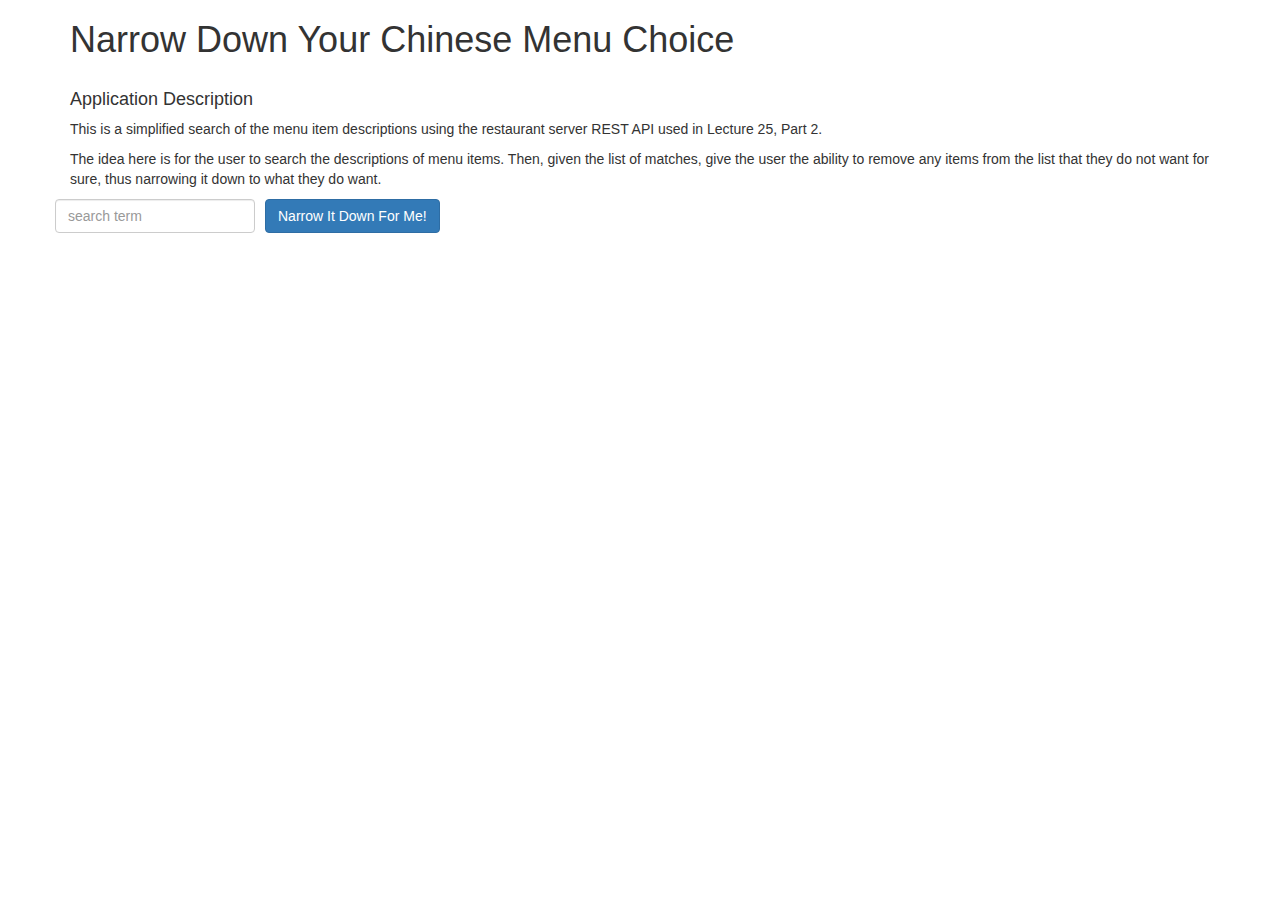
<file: module3-solution/index.html>
<!doctype html>
<html lang="en" data-ng-app="NarrowItDownApp">
  <head>
    <title>Narrow Down Your Menu Choice</title>
    <meta charset="utf-8">
    <meta http-equiv="X-UA-Compatible" content="IE=edge">
    <meta name="viewport" content="width=device-width, initial-scale=1">
    <link rel="stylesheet" href="assets/css/bootstrap.min.css">
    <link rel="stylesheet" href="assets/css/styles.css">
  </head>
  <body>
    <div class="container" data-ng-controller="NarrowItDownController as nid">
      <h1>Narrow Down Your Chinese Menu Choice</h1>
      <div>
      <h4>Application Description</h4>
        <p>This is a simplified search of the menu item descriptions using the restaurant server REST API used in Lecture 25, Part 2.</p>
        <p>The idea here is for the user to search the descriptions of menu items. Then, given the list of matches, give the user the ability to remove any items from the list that they do not want for sure, thus narrowing it down to what they do want.</p>
      </div>
      <div class="row">
        <div class="form-group">
          <input type="text" 
                 placeholder="search term"
                 class="form-control"
                 data-ng-model="nid.searchTerm">
          <div class="narrow-button">
            <button class="btn btn-primary" data-ng-click="nid.doNarrow()">
              Narrow It Down For Me!
            </button>
          </div>
        </div>

        <!-- Bonus loader (see Bonus section of the assignment) -->
        <items-loader-indicator
          loading-in-progress="nid.loadingInProgress">
        </items-loader-indicator>
      </div>

      <!-- found-items should be implemented as a component -->
      <found-items
        found-items="nid.found" 
        on-remove="nid.removeIt(itemIndex)">
      </found-items>
    </div>

    <!-- Libraries -->
    <script src="assets/lib/angular.min.js"></script>

    <!-- Modules -->
    <script src="app/shared/loader/loader.module.js"></script>
    <script src="app/components/narrow.module.js"></script>

    <!-- Controllers -->
    <script src="app/components/narrow.controller.js"></script>

    <!-- Services and Factories -->
    <script src="app/components/menusearch.service.js"></script>

    <!-- Components -->
    <script src="app/components/founditems.component.js"></script>
    <script src="app/shared/loader/loader.component.js"></script>
  </body>
</html>
</file>
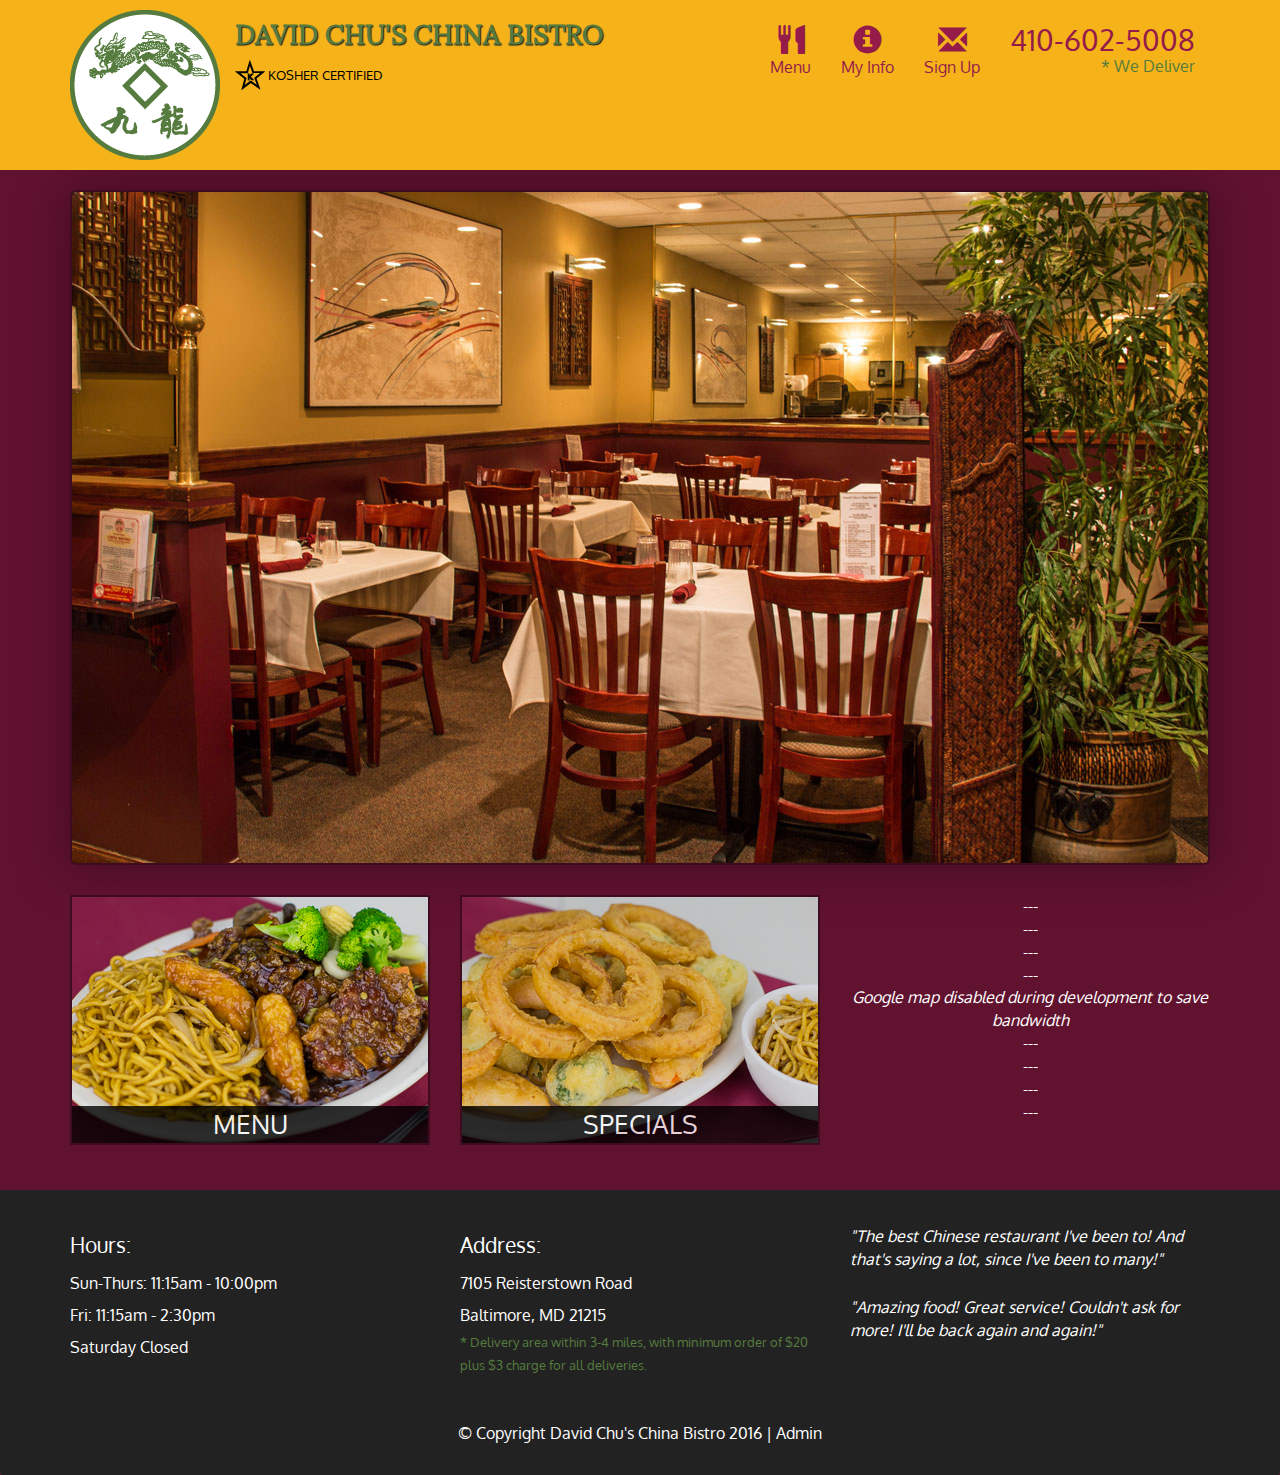
<file: module5-solution/index.html>
<!DOCTYPE html>
<html lang="en">
  <head>
    <meta charset="utf-8">
    <meta http-equiv="X-UA-Compatible" content="IE=edge">
    <meta name="viewport" content="width=device-width, initial-scale=1">
    <title>David Chu's China Bistro</title>
    <!-- 
         Make local copies of these stylesheets and fonts to save bandwidth during development.
         <link href='https://fonts.googleapis.com/css?family=Oxygen:400,300,700' rel='stylesheet' type='text/css'>
         <link href='https://fonts.googleapis.com/css?family=Lora' rel='stylesheet' type='text/css'>
         -->
    <link href='css/font-family-Oxygen400-300-700.css' rel='stylesheet' type='text/css'>
    <link href='css/font-family-Lora.css' rel='stylesheet' type='text/css'>
    <link rel="stylesheet" href="css/bootstrap.min.css">
    <link rel="stylesheet" href="css/restaurant.css">
    <link rel="stylesheet" href="css/common.css">
  </head>
  <body data-ng-app="restaurant" data-ng-strict-di>

    <!-- Fixed position loading indicator -->
    <loading class="loading-indicator"></loading>

    <header>
      <nav id="header-nav" class="navbar navbar-default">
        <div class="container">
          <div class="navbar-header">
            <a href="index.html" class="pull-left visible-md visible-lg">
              <div id="logo-img" alt="Logo image"></div>
            </a>

            <div class="navbar-brand">
              <a href="index.html"><h1>David Chu's China Bistro</h1></a>
              <p>
                <img src="images/star-k-logo.png" alt="Kosher certification">
                <span>Kosher Certified</span>
              </p>
            </div>

            <button id="navbarToggle" type="button" class="navbar-toggle collapsed" data-toggle="collapse" data-target="#collapsable-nav" aria-expanded="false">
              <span class="sr-only">Toggle navigation</span>
              <span class="icon-bar"></span>
              <span class="icon-bar"></span>
              <span class="icon-bar"></span>
            </button>
          </div>

          <div id="collapsable-nav" class="collapse navbar-collapse">
            <ul id="nav-list" class="nav navbar-nav navbar-right">
              <li id="navHomeButton" class="visible-xs">
                <a href="index.html">
                  <span class="glyphicon glyphicon-home"></span> Home</a>
              </li>
              <li id="navMenuButton" ui-sref-active="active">
                <a ui-sref="public.menu">
                  <span class="glyphicon glyphicon-cutlery"></span>
                  <br class="hidden-xs">
                  Menu
                </a>
              </li>
              <li ui-sref-active="active">
                <a ui-sref="public.myinfo" href="#">
                  <span class="glyphicon glyphicon-info-sign"></span>
                  <br class="hidden-xs">
                  My Info
                </a>
              </li>
              <li ui-sref-active="active">
                <a ui-sref="public.signup" href="#">
                  <span class="glyphicon glyphicon-envelope"></span>
                  <br class="hidden-xs">
                  Sign Up
                </a>
              </li>
              <li id="phone" class="hidden-xs">
                <a href="tel:410-602-5008">
                  <span>410-602-5008</span>
                </a>
                <div>
                  * We Deliver
                </div>
              </li>
            </ul><!-- #nav-list -->
          </div><!-- .collapse .navbar-collapse -->
        </div><!-- .container -->
      </nav><!-- #header-nav -->
    </header>

    <div id="call-btn" class="visible-xs">
      <a class="btn" href="tel:410-602-5008">
        <span class="glyphicon glyphicon-earphone"></span>
        410-602-5008
      </a>
    </div>
    <div id="xs-deliver" class="text-center visible-xs">* We Deliver</div>

    <ui-view>
      <div class="text-center initial-loading">
        <h2>Loading Site...</h2>
      </div>
    </ui-view>

    <footer class="panel-footer">
      <div class="container">
        <div class="row">
          <section id="hours" class="col-sm-4">
            <span>Hours:</span><br>
            Sun-Thurs: 11:15am - 10:00pm<br>
            Fri: 11:15am - 2:30pm<br>
            Saturday Closed
            <hr class="visible-xs">
          </section>
          <section id="address" class="col-sm-4">
            <span>Address:</span><br>
            7105 Reisterstown Road<br>
            Baltimore, MD 21215
            <p>* Delivery area within 3-4 miles, with minimum order of $20 plus $3 charge for all deliveries.</p>
            <hr class="visible-xs">
          </section>
          <section id="testimonials" class="col-sm-4">
            <p>"The best Chinese restaurant I've been to! And that's saying a lot, since I've been to many!"</p>
            <p>"Amazing food! Great service! Couldn't ask for more! I'll be back again and again!"</p>
          </section>
        </div>
        <div class="text-center">
          &copy; Copyright David Chu's China Bistro 2016 |
          <a ui-sref="admin.auth">Admin</a></div>
      </div>
    </footer>

    <!-- Libs -->
    <script src="lib/jquery-2.1.4.min.js"></script>
    <script src="lib/bootstrap.min.js"></script>
    <script src="lib/angular.min.js"></script>
    <script src="lib/angular-ui-router.min.js"></script>

    <!-- Main Restaurant Module -->
    <script src="src/restaurant.module.js"></script>

    <!-- Common Module -->
    <script src="src/common/common.module.js"></script>
    <script src="src/common/loading/loading.component.js"></script>
    <script src="src/common/loading/loading.interceptor.js"></script>
    <script src="src/common/menu.service.js"></script>

    <!-- Public Module -->
    <script src="src/public/public.module.js"></script>
    <script src="src/public/public.routes.js"></script>
    <script src="src/public/menu/menu.controller.js"></script>
    <script src="src/public/menu-category/menu-category.component.js"></script>
    <script src="src/public/menu-items/menu-items.controller.js"></script>
    <script src="src/public/menu-item/menu-item.component.js"></script>
    <script src="src/public/signup/signup.controller.js"></script>
    <script src="src/public/signup/signup.service.js"></script>
    <script src="src/public/signup/signup.menuitem.validator.js"></script>
    <script src="src/public/myinfo/myinfo.component.js"></script>
    <script src="src/public/myinfo/myinfo.controller.js"></script>

    <!-- ADMIN SITE -->

    <!--Application files -->

  </body>

</html>
</file>
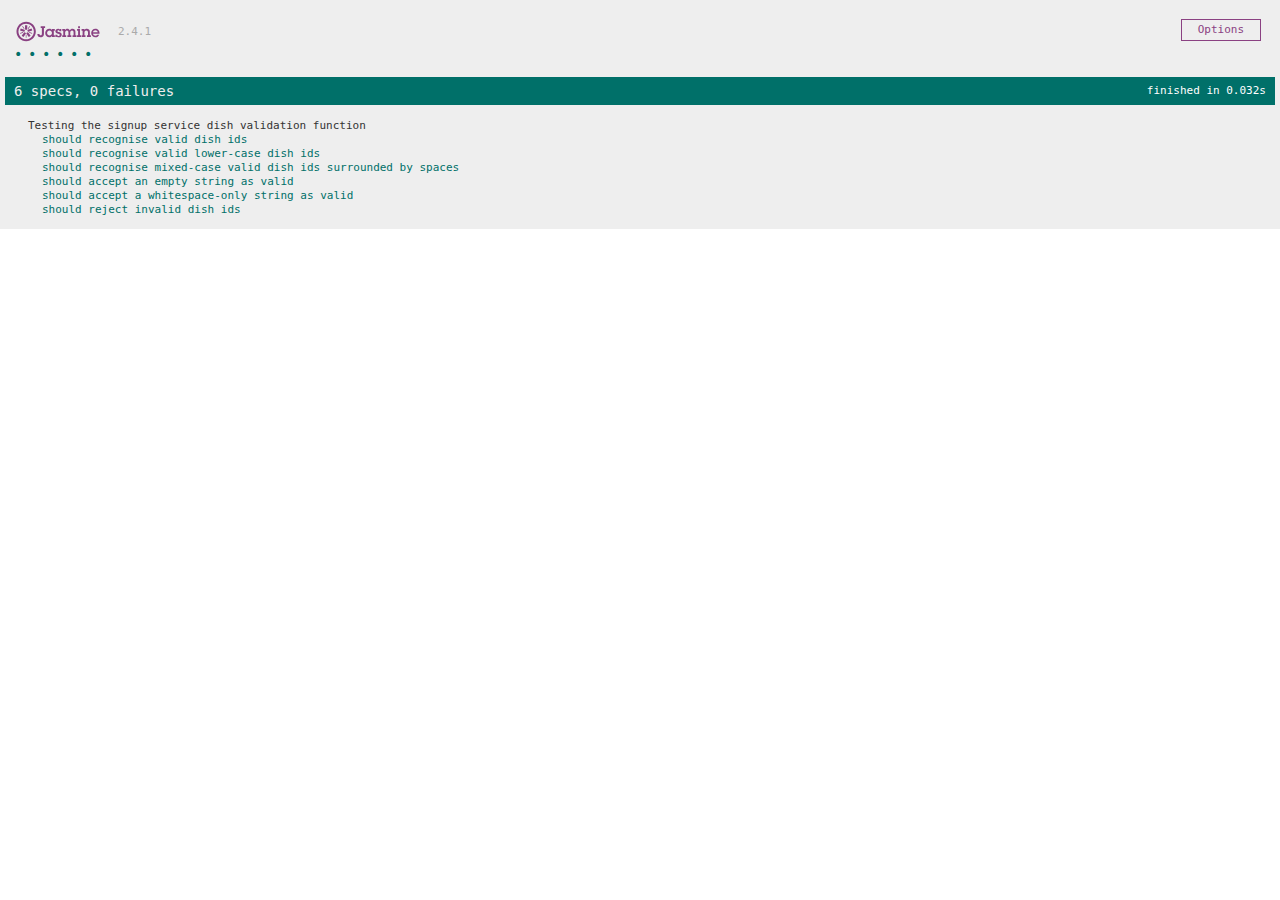
<file: module5-solution/SpecRunner.html>
<!DOCTYPE html>
<html>
  <head>
    <meta charset="utf-8">
    <title>Jasmine Spec Runner v2.4.1</title>

    <link rel="shortcut icon" type="image/png" href="lib/jasmine-2.4.1/jasmine_favicon.png">
    <link rel="stylesheet" href="lib/jasmine-2.4.1/jasmine.css">

    <script src="lib/jasmine-2.4.1/jasmine.js"></script>
    <script src="lib/jasmine-2.4.1/jasmine-html.js"></script>
    <script src="lib/jasmine-2.4.1/boot.js"></script>

    <!-- AngularJS libraries -->
    <script src="lib/angular.min.js"></script>
    <script src="lib/angular-ui-router.min.js"></script>
    <script src="lib/angular-mocks.js"></script>

    <!-- include source files here... -->
    <script src="src/public/public.module.js"></script>
    <script src="src/common/common.module.js"></script>
    <script src="src/common/menu.service.js"></script>
    <script src="src/common/loading/loading.interceptor.js"></script>
    <script src="src/public/signup/signup.service.js"></script>

    <!-- include spec files here... -->
    <script src="spec/public/signup/signup.service.spec"></script>

  </head>

  <body>
  </body>
</html>
</file>
<file: module3-solution/assets/css/styles.css>
h1 {
  margin-bottom: 30px;
}
input[type="text"] {
  width: 200px;
  float: left;
}
.narrow-button {
  float: left;
  margin-left: 10px;
}

table {
    margin-top: 2em;
}

.loader {
  /*
   display: none; 
   ^^ I can't see why this is necessary. 
   Decided instead to use AngularJS to control display.
  */
  margin-left: 5px;
  font-size: 10px;
  float: left;
  border-top: 1.1em solid rgba(147, 147, 147, 0.2);
  border-right: 1.1em solid rgba(147, 147, 147, 0.2);
  border-bottom: 1.1em solid rgba(147, 147, 147, 0.2);
  border-left: 1.1em solid #676767;
  -webkit-transform: translateZ(0);
  -ms-transform: translateZ(0);
  transform: translateZ(0);
  -webkit-animation: load8 1.1s infinite linear;
  animation: load8 1.1s infinite linear;
}
.loader,
.loader:after {
  border-radius: 50%;
  width: 3em;
  height: 3em;
}
@-webkit-keyframes load8 {
  0% {
    -webkit-transform: rotate(0deg);
    transform: rotate(0deg);
  }
  100% {
    -webkit-transform: rotate(360deg);
    transform: rotate(360deg);
  }
}
@keyframes load8 {
  0% {
    -webkit-transform: rotate(0deg);
    transform: rotate(0deg);
  }
  100% {
    -webkit-transform: rotate(360deg);
    transform: rotate(360deg);
  }
}
</file>
<file: module5-solution/css/font-family-Oxygen400-300-700.css>
@font-face {
  font-family: 'Oxygen';
  font-style: normal;
  font-weight: 300;
  /* src: local('Oxygen Light'), local('Oxygen-Light'), url(https://fonts.gstatic.com/s/oxygen/v5/AwBqWF2kjhlybWamaKMPcaCWcynf_cDxXwCLxiixG1c.ttf) format('truetype'); */
  src: local('Oxygen Light'), local('Oxygen-Light'), url(../fonts/AwBqWF2kjhlybWamaKMPcaCWcynf_cDxXwCLxiixG1c.ttf) format('truetype');
}
@font-face {
  font-family: 'Oxygen';
  font-style: normal;
  font-weight: 400;
  /* src: local('Oxygen'), local('Oxygen-Regular'), url(https://fonts.gstatic.com/s/oxygen/v5/f8OBjBbevvywgbyJOxlO7Q.ttf) format('truetype'); */
  src: local('Oxygen'), local('Oxygen-Regular'), url(../fonts/f8OBjBbevvywgbyJOxlO7Q.ttf) format('truetype');
}
@font-face {
  font-family: 'Oxygen';
  font-style: normal;
  font-weight: 700;
  /* src: local('Oxygen Bold'), local('Oxygen-Bold'), url(https://fonts.gstatic.com/s/oxygen/v5/yVHpdQrmTj9Kax1tmFSx2qCWcynf_cDxXwCLxiixG1c.ttf) format('truetype'); */
  src: local('Oxygen Bold'), local('Oxygen-Bold'), url(../fonts/yVHpdQrmTj9Kax1tmFSx2qCWcynf_cDxXwCLxiixG1c.ttf) format('truetype');
}
</file>
<file: module5-solution/css/font-family-Lora.css>
@font-face {
  font-family: 'Lora';
  font-style: normal;
  font-weight: 400;
  /* src: local('Lora'), local('Lora-Regular'), url(https://fonts.gstatic.com/s/lora/v9/4A-myfZX6oDr9CtSTkTGig.ttf) format('truetype'); */
  src: local('Lora'), local('Lora-Regular'), url(../fonts/4A-myfZX6oDr9CtSTkTGig.ttf) format('truetype');
}
</file>
<file: module5-solution/css/restaurant.css>
body {
  font-size: 16px;
  color: #fff;
  background-color: #61122f;
  font-family: 'Oxygen', sans-serif;
}

.initial-loading {
  margin-top: 60px;
}

/** HEADER **/
#header-nav {
  background-color: #f6b319;
  border-radius: 0;
  border: 0;
}

#logo-img {
  background: url('../images/restaurant-logo_large.png') no-repeat;
  width: 150px;
  height: 150px;
  margin: 10px 15px 10px 0;
}

.navbar-brand {
  padding-top: 25px;
}
.navbar-brand h1 { /* Restaurant name */
  font-family: 'Lora', serif;
  color: #557c3e;
  font-size: 1.5em;
  text-transform: uppercase;
  font-weight: bold;
  text-shadow: 1px 1px 1px #222;
  margin-top: 0;
  margin-bottom: 0;
  line-height: .75;
}
.navbar-brand a:hover, .navbar-brand a:focus {
  text-decoration: none;
}
.navbar-brand p { /* Kosher cert */
  color: #000;
  text-transform: uppercase;
  font-size: .7em;
  margin-top: 15px;
}
.navbar-brand p span { /* Star-K */
  vertical-align: middle;
}

#nav-list {
  margin-top: 10px;
}
#nav-list a {
  color: #951C49;
  text-align: center;
}
#nav-list a:hover {
  background: #E7E7E7;
}
#nav-list a span {
  font-size: 1.8em;
}

#phone {
  margin-top: 5px;
}
#phone a { /* Phone number */
  text-align: right;
  padding-bottom: 0;
}
#phone div { /* We Deliver */
  color: #557c3e;
  text-align: right;
  padding-right: 15px;
}

.navbar-header button.navbar-toggle, .navbar-header .icon-bar {
  border: 1px solid #61122f;
}
.navbar-header button.navbar-toggle {
  clear: both;
  margin-top: -30px;
}
/* END HEADER */

/* FOOTER */
.panel-footer {
  margin-top: 30px;
  padding-top: 35px;
  padding-bottom: 30px;
  background-color: #222;
  border-top: 0;
}
.panel-footer div.row {
  margin-bottom: 35px;
}
#hours, #address {
  line-height: 2;
}
#hours > span, #address > span {
  font-size: 1.3em;
}
#address p {
  color: #557c3e;
  font-size: .8em;
  line-height: 1.8;
}
#testimonials {
  font-style: italic;
}
#testimonials p:nth-child(2) {
  margin-top: 25px;
}
a[ui-sref="admin.auth"] {
  color: #fff;
}
/* END FOOTER */

/********** Medium devices only **********/
@media (min-width: 992px) and (max-width: 1199px) {
  /* Header */
  #logo-img {
    background: url('../images/restaurant-logo_medium.png') no-repeat;
    width: 100px;
    height: 100px;
    margin: 5px 5px 5px 0;
  }
  /* End Header */
}


/********** Extra small devices only **********/
@media (max-width: 767px) {
  /* Header */
  .navbar-brand {
    padding-top: 10px;
    height: 80px;
  }
  .navbar-brand h1 { /* Restaurant name */
    padding-top: 10px;
    font-size: 5vw; /* 1vw = 1% of viewport width */
  }
  .navbar-brand p { /* Kosher cert */
    font-size: .6em;
    margin-top: 12px;
  }
  .navbar-brand p img { /* Star-K */
    height: 20px;
  }

  #collapsable-nav a { /* Collapsed nav menu text */
    font-size: 1.2em;
  }
  #collapsable-nav a span { /* Collapsed nav menu glyph */
    font-size: 1em;
    margin-right: 5px;
  }

  #call-btn > a {
    font-size: 1.5em;
    display: block;
    margin: 0 20px;
    padding: 10px;
    border: 2px solid #fff;
    background-color: #f6b319;
    color: #951c49;
  }
  #xs-deliver {
    margin-top: 5px;
    font-size: .7em;
    letter-spacing: .1em;
    text-transform: uppercase;
  }
  /* End Header */

  /* Footer */
  .panel-footer section {
    margin-bottom: 30px;
    text-align: center;
  }
  .panel-footer section:nth-child(3) {
    margin-bottom: 0; /* margin already exists on the whole row */
  }
  .panel-footer section hr {
    width: 50%;
  }
  /* End Footer */
}


/********** Super extra small devices Only :-) (e.g., iPhone 4) **********/
@media (max-width: 479px) {
  /* Header */
  .navbar-brand h1 { /* Restaurant name */
    padding-top: 5px;
    font-size: 6vw;
  }
  /* End Header */
}
</file>
<file: module5-solution/css/common.css>
.loading-indicator {
    display: block;
    width: 70px;
    position: fixed;
    left: 0;
    right: 0;
    margin: 0 auto;
    top: 40%;
    z-index: 100;
    background-color: #FFF;
}

.loading-indicator img {
    width: 70px;
    background-color: #FFF;
}

.ui-view-placeholder {
    margin-top: 60px;
}
</file>
<file: module5-solution/lib/jasmine-2.4.1/jasmine.css>
body { overflow-y: scroll; }

.jasmine_html-reporter { background-color: #eee; padding: 5px; margin: -8px; font-size: 11px; font-family: Monaco, "Lucida Console", monospace; line-height: 14px; color: #333; }
.jasmine_html-reporter a { text-decoration: none; }
.jasmine_html-reporter a:hover { text-decoration: underline; }
.jasmine_html-reporter p, .jasmine_html-reporter h1, .jasmine_html-reporter h2, .jasmine_html-reporter h3, .jasmine_html-reporter h4, .jasmine_html-reporter h5, .jasmine_html-reporter h6 { margin: 0; line-height: 14px; }
.jasmine_html-reporter .jasmine-banner, .jasmine_html-reporter .jasmine-symbol-summary, .jasmine_html-reporter .jasmine-summary, .jasmine_html-reporter .jasmine-result-message, .jasmine_html-reporter .jasmine-spec .jasmine-description, .jasmine_html-reporter .jasmine-spec-detail .jasmine-description, .jasmine_html-reporter .jasmine-alert .jasmine-bar, .jasmine_html-reporter .jasmine-stack-trace { padding-left: 9px; padding-right: 9px; }
.jasmine_html-reporter .jasmine-banner { position: relative; }
.jasmine_html-reporter .jasmine-banner .jasmine-title { background: url('[data-uri]') no-repeat; background: url('[data-uri]') no-repeat, none; -moz-background-size: 100%; -o-background-size: 100%; -webkit-background-size: 100%; background-size: 100%; display: block; float: left; width: 90px; height: 25px; }
.jasmine_html-reporter .jasmine-banner .jasmine-version { margin-left: 14px; position: relative; top: 6px; }
.jasmine_html-reporter #jasmine_content { position: fixed; right: 100%; }
.jasmine_html-reporter .jasmine-version { color: #aaa; }
.jasmine_html-reporter .jasmine-banner { margin-top: 14px; }
.jasmine_html-reporter .jasmine-duration { color: #fff; float: right; line-height: 28px; padding-right: 9px; }
.jasmine_html-reporter .jasmine-symbol-summary { overflow: hidden; *zoom: 1; margin: 14px 0; }
.jasmine_html-reporter .jasmine-symbol-summary li { display: inline-block; height: 10px; width: 14px; font-size: 16px; }
.jasmine_html-reporter .jasmine-symbol-summary li.jasmine-passed { font-size: 14px; }
.jasmine_html-reporter .jasmine-symbol-summary li.jasmine-passed:before { color: #007069; content: "\02022"; }
.jasmine_html-reporter .jasmine-symbol-summary li.jasmine-failed { line-height: 9px; }
.jasmine_html-reporter .jasmine-symbol-summary li.jasmine-failed:before { color: #ca3a11; content: "\d7"; font-weight: bold; margin-left: -1px; }
.jasmine_html-reporter .jasmine-symbol-summary li.jasmine-disabled { font-size: 14px; }
.jasmine_html-reporter .jasmine-symbol-summary li.jasmine-disabled:before { color: #bababa; content: "\02022"; }
.jasmine_html-reporter .jasmine-symbol-summary li.jasmine-pending { line-height: 17px; }
.jasmine_html-reporter .jasmine-symbol-summary li.jasmine-pending:before { color: #ba9d37; content: "*"; }
.jasmine_html-reporter .jasmine-symbol-summary li.jasmine-empty { font-size: 14px; }
.jasmine_html-reporter .jasmine-symbol-summary li.jasmine-empty:before { color: #ba9d37; content: "\02022"; }
.jasmine_html-reporter .jasmine-run-options { float: right; margin-right: 5px; border: 1px solid #8a4182; color: #8a4182; position: relative; line-height: 20px; }
.jasmine_html-reporter .jasmine-run-options .jasmine-trigger { cursor: pointer; padding: 8px 16px; }
.jasmine_html-reporter .jasmine-run-options .jasmine-payload { position: absolute; display: none; right: -1px; border: 1px solid #8a4182; background-color: #eee; white-space: nowrap; padding: 4px 8px; }
.jasmine_html-reporter .jasmine-run-options .jasmine-payload.jasmine-open { display: block; }
.jasmine_html-reporter .jasmine-bar { line-height: 28px; font-size: 14px; display: block; color: #eee; }
.jasmine_html-reporter .jasmine-bar.jasmine-failed { background-color: #ca3a11; }
.jasmine_html-reporter .jasmine-bar.jasmine-passed { background-color: #007069; }
.jasmine_html-reporter .jasmine-bar.jasmine-skipped { background-color: #bababa; }
.jasmine_html-reporter .jasmine-bar.jasmine-errored { background-color: #ca3a11; }
.jasmine_html-reporter .jasmine-bar.jasmine-menu { background-color: #fff; color: #aaa; }
.jasmine_html-reporter .jasmine-bar.jasmine-menu a { color: #333; }
.jasmine_html-reporter .jasmine-bar a { color: white; }
.jasmine_html-reporter.jasmine-spec-list .jasmine-bar.jasmine-menu.jasmine-failure-list, .jasmine_html-reporter.jasmine-spec-list .jasmine-results .jasmine-failures { display: none; }
.jasmine_html-reporter.jasmine-failure-list .jasmine-bar.jasmine-menu.jasmine-spec-list, .jasmine_html-reporter.jasmine-failure-list .jasmine-summary { display: none; }
.jasmine_html-reporter .jasmine-results { margin-top: 14px; }
.jasmine_html-reporter .jasmine-summary { margin-top: 14px; }
.jasmine_html-reporter .jasmine-summary ul { list-style-type: none; margin-left: 14px; padding-top: 0; padding-left: 0; }
.jasmine_html-reporter .jasmine-summary ul.jasmine-suite { margin-top: 7px; margin-bottom: 7px; }
.jasmine_html-reporter .jasmine-summary li.jasmine-passed a { color: #007069; }
.jasmine_html-reporter .jasmine-summary li.jasmine-failed a { color: #ca3a11; }
.jasmine_html-reporter .jasmine-summary li.jasmine-empty a { color: #ba9d37; }
.jasmine_html-reporter .jasmine-summary li.jasmine-pending a { color: #ba9d37; }
.jasmine_html-reporter .jasmine-summary li.jasmine-disabled a { color: #bababa; }
.jasmine_html-reporter .jasmine-description + .jasmine-suite { margin-top: 0; }
.jasmine_html-reporter .jasmine-suite { margin-top: 14px; }
.jasmine_html-reporter .jasmine-suite a { color: #333; }
.jasmine_html-reporter .jasmine-failures .jasmine-spec-detail { margin-bottom: 28px; }
.jasmine_html-reporter .jasmine-failures .jasmine-spec-detail .jasmine-description { background-color: #ca3a11; }
.jasmine_html-reporter .jasmine-failures .jasmine-spec-detail .jasmine-description a { color: white; }
.jasmine_html-reporter .jasmine-result-message { padding-top: 14px; color: #333; white-space: pre; }
.jasmine_html-reporter .jasmine-result-message span.jasmine-result { display: block; }
.jasmine_html-reporter .jasmine-stack-trace { margin: 5px 0 0 0; max-height: 224px; overflow: auto; line-height: 18px; color: #666; border: 1px solid #ddd; background: white; white-space: pre; }
</file>
